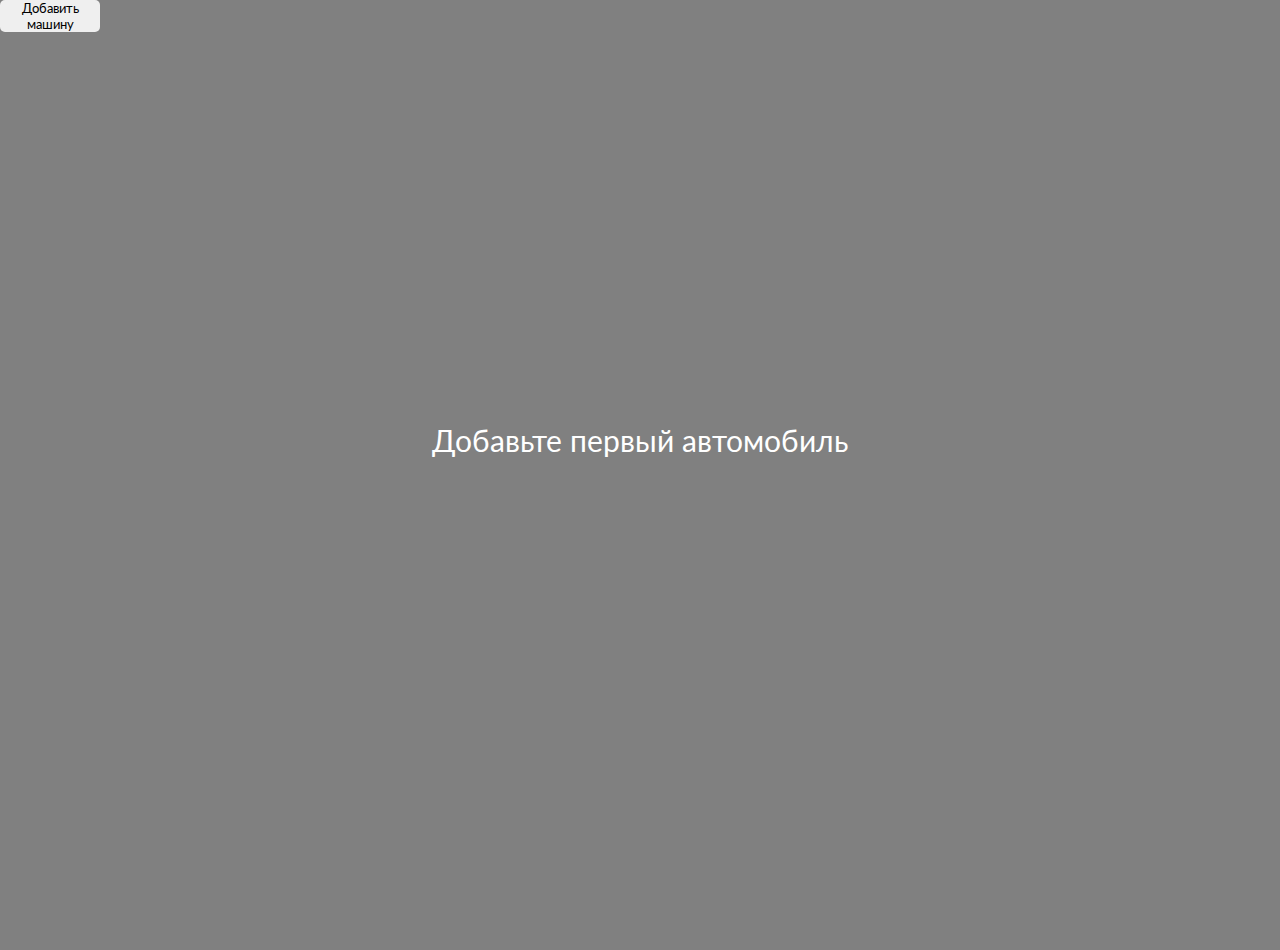
<file: index.html>
<!DOCTYPE html>
<html>
    <head>
        <meta content = "UTF-8">
        <meta name = "viewport" content = "width = device - width, initial-scale = 1.0">
        <link rel = "stylesheet" href = "./set/css/clear.css">
        <link rel = "stylesheet" href = "./set/css/style.css">
        <link rel="preconnect" href="https://fonts.googleapis.com">
        <link rel="preconnect" href="https://fonts.gstatic.com" crossorigin>
        <link href="https://fonts.googleapis.com/css2?family=Lato:ital,wght@0,400;0,700;1,400&display=swap" rel="stylesheet">
        <title>Cars</title>
    </head>
    <body>
        <button class = "addCar" id = "addCar">Добавить машину</button>
        <div class = "introBlock" id = "intro">
            <p class = intro>Добавьте первый автомобиль</p>
        </div>
        <div class = "wrapper">
            <div class = "container" id = 'container'>
            </div>
        </div>
        <script src = "./set/js/app.js"></script>
    </body>
</html>
</file>
<file: set/css/clear.css>
*
{
    padding: 0;
    margin: 0;
    border: 0;
}
*,*:before, *:after{
    -moz-box-sizing: border-box;
    -webkit-box-sizing: border-box;
    box-sizing: border-box;
}
:focus, :active{outline: none;}
a:focus, a:active{outline: none;}

nav, footer, header, aside{display: block;}

html, body{
    height: 100%;
    width: 100%;
    font-size: 100%;
    line-height: 1;
    font-size: 14px;
    -ms-text-size-adjust: 100%;
    -moz-text-size-adjust: 100%;
    -webkit-text-size-adjust: 100%;
}

input, button, textarea{font-family: inherit;}

input::-ms-clear{display: none;}
button{cursor: pointer;}
button::-moz-focus-inner{padding: 0; border: 0;}
a, a:visited{text-decoration: none;}
a:hover{text-decoration: none;}
ul li {list-style: none;}
img{vertical-align: top;}

h1, h2, h3, h4, h5, h6{font-size: inherit;font-weight: 400;}
</file>
<file: set/css/style.css>
body
{
    background-color: grey;
    color: white;
    font-family: 'Lato', sans-serif;
    font-size: 30px;
}

.wrapper
{   
    margin-top: 50px;
    margin-left: 150px;
}

.addCar
{
    position: absolute;
    top: 0;
    left: 0;
    width: 100px;
    height: auto;
    border-radius: 5px;
}

.container
{
    display: grid;
    grid-template-columns: repeat(auto-fit, minmax(400px, 1fr));
}

.data
{
    width: 40%;
    height: auto;
    display: flex;
    flex-direction: column;
}

.image
{
    width: 400px;
    margin-right: 20px;
}

.photo
{
    width: 100%;
}

h1
{
    font-size: 40px;
}

.name
{
    width: 80%;
    height: auto;
}

.introBlock
{
    width: 40%;
    height: 50px;
    position: absolute;
    text-align: center;
    top: 0;
    right: 0;
    bottom: 0;
    left: 0;
    margin: auto;
}
</file>
